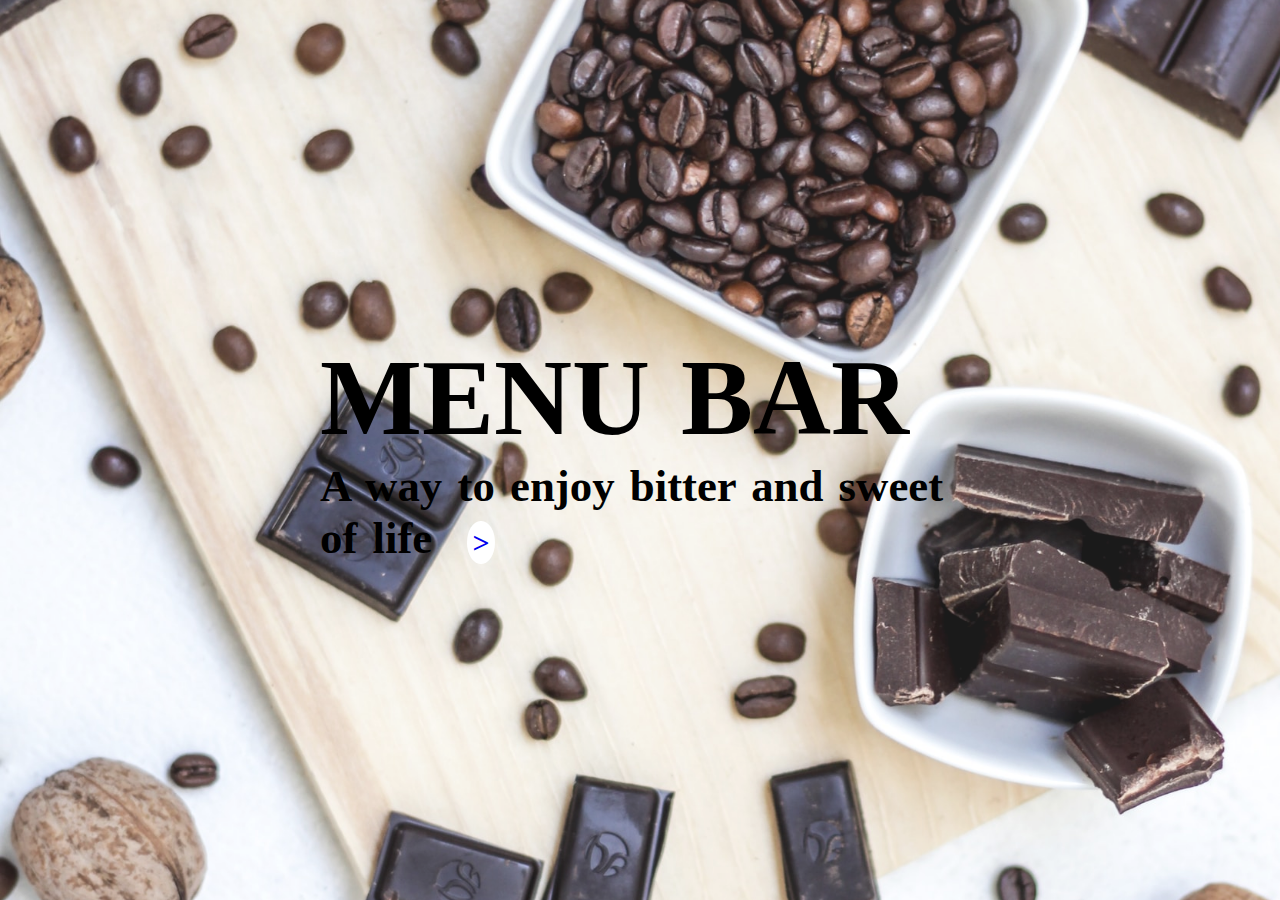
<file: index.html>
<!DOCTYPE html>
<html lang="en">
<head>
    <meta charset="UTF-8">
    <meta name="viewport" content="width=device-width, initial-scale=1.0">
    <title>Document</title>
    <link rel="stylesheet" href="style.css">
</head>
<body>
    <div class="main">
        <div class="page1">
            <img src="bcg-img.jpg" alt="">
            <div class="overlay"> </div>
            <div class="heading">
                <h1>MENU BAR</h1>
                <h5> A way to enjoy bitter and sweet of life  <a href="login-page.html" class="move "> > </a></h5>
               
            </div>
        </div>
    </div>
    <script src="https://cdnjs.cloudflare.com/ajax/libs/gsap/3.12.5/gsap.min.js" integrity="sha512-7eHRwcbYkK4d9g/6tD/mhkf++eoTHwpNM9woBxtPUBWm67zeAfFC+HrdoE2GanKeocly/VxeLvIqwvCdk7qScg==" crossorigin="anonymous" referrerpolicy="no-referrer"></script>
    <script src="script.js"></script>
</body>
</html>
</file>
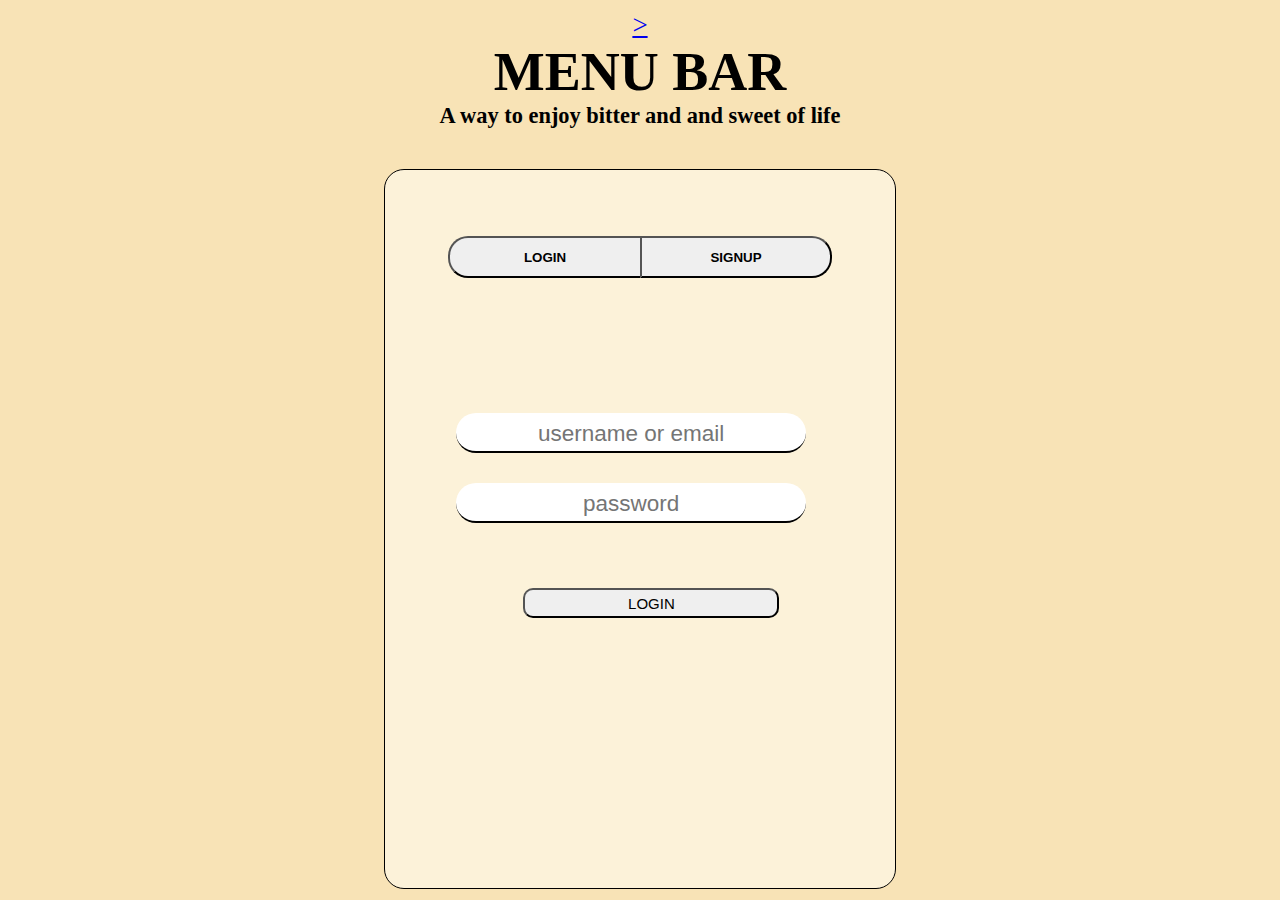
<file: login-page.html>
<!DOCTYPE html>
<html lang="en">
<head>
    <meta charset="UTF-8">
    <meta name="viewport" content="width=device-width, initial-scale=1.0">
    <title>Document</title>
    <link rel="stylesheet" href="style.css">
</head>
<body>
    <div class="page2">
    <div class="heading">
        <a href="page3.html"> > </a>
        <h1>MENU BAR</h1>
        <h5> A way to enjoy bitter and and sweet of life</h5>
        </div>
        <div class="sign-login-page  ">
            <div class="scroll-bar">
                <button class="loginBar"> LOGIN </button>
                <button class="signupBar"> SIGNUP </button>
            </div>
            <form action="#" method="get">
            <div class="login-page ">
                <input type="text" class="username" placeholder="username or email">
                <input type="password" class="userpassword" required  placeholder="password">
                <button class="login-btn"> LOGIN </button>
            </div>

            <div class="signup-page  ">
                <input type="email" class="username" placeholder=" email">
                <input type="password" class="userpassword" required  placeholder="password">
                <input type="password" class="userpassword" required  placeholder="Confirm password">
                <button value="submit" class="signup-btn"> SIGN UP</button>
            </div>
        </form>
        </div>
    </div>
    
    <script src="https://cdnjs.cloudflare.com/ajax/libs/gsap/3.12.5/gsap.min.js" integrity="sha512-7eHRwcbYkK4d9g/6tD/mhkf++eoTHwpNM9woBxtPUBWm67zeAfFC+HrdoE2GanKeocly/VxeLvIqwvCdk7qScg==" crossorigin="anonymous" referrerpolicy="no-referrer"></script>
    <script src="script.js"></script>
</body>
</html>
</file>
<file: style.css>
*{
    padding: 0;
    margin: 0;
    box-sizing: border-box;
}
body{
    width: 100%;
    height: 100%;
}

.page1, .page2{
    position: relative;
    width: 100vw;
    height: 100vh;

}

.page1 a{
    background-color: white;
    font-size: 30px;
    padding: 5px;
    margin: 20px;
    border-radius: 50%;
    width: 30px;
    height: 30px;
    text-decoration: none;

}
.page1>img{
    object-fit: cover;
    width: 100vw;
    height: 100vh;
    overflow: hidden;
    position: absolute;}
    
.overlay{
    background-color: white;
    opacity: 0.1;
    width: 100vw;
    height: 100vh;
    z-index: 1;
}
.page1 .heading{
    color: black;
    
    position: absolute;
    font-size: 6vh;
    word-spacing: 4px;
    top: 50%;
    left: 50%;
    transform: translate(-50%, -50%);
}




/* page2-loginup */
.page2{
    position: relative;
    background-color:#F8E3B6;   
    
}

.page2 .heading{
    
    text-align: center;
    padding: 10px;
    font-size: 3vh;
}

.page2 .sign-login-page{
    width: 40vw;
    height: 80vh;
    border: 1px solid black;
    padding: 4vh;
    margin: 30px auto;
    position: relative;
    border-radius: 20px;
    background-color: #FCF2D9;    

}

.page2 .scroll-bar{
    display: flex;
    top: 4vh;
    width: 30vw;
    margin: 30px auto;
    left: 2vh;
    
    
}

.page2 .scroll-bar button{
    width: 50%;
    
    padding: 1.3vh ;
    margin-bottom: 10vh;
    color: rgb(0, 0, 0);
    font-weight: 700;
}
.page2 .scroll-bar .loginBar{
    border-bottom-left-radius: 20px;
    border-top-left-radius: 20px;
    border-right: none;
}
.page2 .scroll-bar .signupBar{
    border-top-right-radius: 20px;
    border-bottom-right-radius: 20px;
    /* border-left: ; */
}



/* .page2 .login-page{
    display: none;
}  */

.page2 .signup-page{
    position: relative;
    display: none;
}
.page2 .signup-page>input{
    width: 80%;
    margin: auto;
    border: none;
    border-bottom: 2px solid black;
    padding: 8px 2px 4px ;
    text-align: center;
    border-radius: 20px;
    margin: 15px 35px;
font-weight: 500;
font-size: 20px;

}
.page2 .signup-page .signup-btn{
    
    margin:  50px 8vw;
    width: 20vw;
    font-size: 2.5vh;
    text-align: center;
    border-radius: 10px; 

}



.page2 .login-page>input{
    width: 80%;
    margin: auto;
    border: none;
    border-bottom: 2px solid black;
    padding: 8px 2px 4px ;
    text-align: center;
    border-radius: 20px;
    margin: 15px 35px;
font-weight: 500;
font-size: 2.5vh;

}

.page2 .login-page .login-btn{
    
    margin:  50px 8vw;
    width: 20vw;
    font-size: 15px;
    text-align: center;
    border-radius: 10px; 
    padding: 0.5vh;

}


/* page3 */
.page3{
    background-color:#F8E3B6; 
    position: relative;
    width: 100vw;
    height: 200vh;
}
.page3 .navbar {
    display: flex;
    
    justify-content: space-between;
    align-items: center;
    background-color: transparent;
    padding: 2vh  3vh;
    
}
.page3 .logo {
    display: flex;
    font-size: 3.4vh;
    padding-top: 2vh;
}
.page3 .logo img {
    margin-right: 4vh;
    width: 5vh; /* Adjust as needed */
}
.page3 .icons img {
    width: 5vh; /* Adjust as needed */
    margin-left: 20px;
}

.page3 .hero-product-bar{
    display: flex;

}
.page3 .hero-product{
    overflow: hidden;
    margin: 6vh;
    display: flex;
    width: 25vw;
    height: 25vh;
    background-color: #57280A;
    border-radius: 2vh;
    color: #F8E3B6; 
    padding: 2vh;
}

.page3 .hero-product .product{
    width: 60%;
    padding: 2vh;
    line-height: 1.5;
    

} 
.page3 .hero-product .product .more{
    display: flex;
    align-items: center;
    gap: 2vh;
    margin-top: 4vh;


}
.page3 .hero-product .product-img {
    width: 30%;
    
    object-fit: cover;
    margin: 2vh 1vh;
    border-radius: 1vh;
}


.page3 .recommendations .recommendation-heading{
    padding: 2vh 6vh;
    
    display: flex;
    justify-content: space-between;
}
.page3   .recommended-product-bar{
    display: flex;
    position: relative;
    padding: 3vh;
}

.page3 .recommended-products{
    width: 20vw;
    height: 28vh;
    position: relative;
    display: inline-block;
}

.page3 .rec-pro-img{
    width: 18vw;
    height: 25vh;
    margin: 2vh;
    position: relative; /* Ensure .product-category is positioned relative to this element */
}

.page3 .recommended-products .product-category{
    position: absolute;
    bottom: 1vh;
    left: 50%; /* Move to the center horizontally */
    transform: translateX(-50%); /* Adjust position to center properly */
}

.page3 .inShop>h3 {
    margin: 1px 15px ;
}
.page3 .shop-pro-bar{
    display: flex;
    padding: 1.4vh;
}
.page3 .inshop-products{
    padding: 3vh;
    text-align: center;
}

.page3 .inshop-products img{
    width: 25vw;
    height: 25vh;
    object-fit: cover;
    margin: 1vh;
}
</file>
